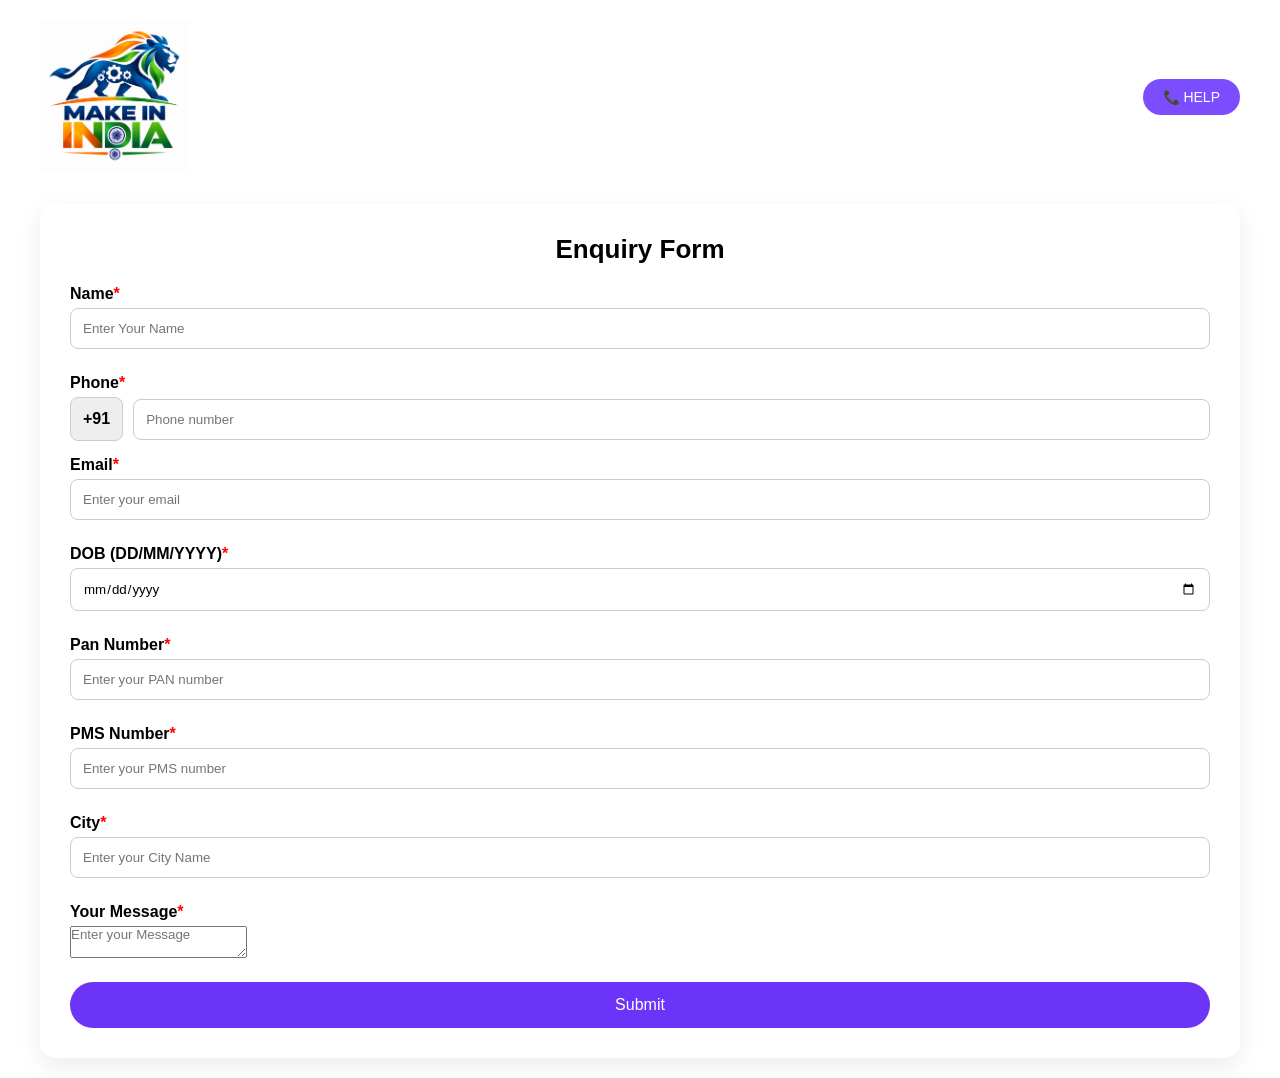
<file: sign_up.html>
<!DOCTYPE html>
<html lang="en">
<head>
    <meta charset="UTF-8">
    <meta name="viewport" content="width=device-width, initial-scale=1.0">
    <title>Document</title>
    <style>
        * {
  margin: 0;
  padding: 0;
  box-sizing: border-box;
  font-family: 'Segoe UI', sans-serif;
}

body {
  background: #fff;
  padding: 20px;
  min-height: 100vh;
}

.container {
  max-width: 1200px;
  margin:auto;
  display: flex;
  flex-direction: column;
  gap: 30px;
}

/* Header with logo and help */
.header {
    width:100%;
  display: flex;
  justify-content: space-between;
  align-items: center;
  flex-wrap: wrap;
}

/* Logo */
.logo img {
  max-width: 150px;
}

/* Helpline Box */
.helpline-box {
  position: relative;

}

.help-btn {
  background-color: #7c4dff;
  color: white;
  padding: 10px 20px;
  border-radius: 25px;
  border: none;
  cursor: pointer;
  font-size: 14px;
}

.popup {
  display: none;
  position: absolute;
  top: 80px;
  right: 0;
  width: 300px;
  color: #333;
  padding: 20px;
  border-radius: 10px;
  z-index: 100;
  box-shadow: 0 4px 15px rgba(0, 0, 0, 0.2);
}

.popup.show {
  display: block;
}

.popup h3 {
  margin-bottom: 10px;
}

.popup p {
  margin: 10px 0;
}

.popup button {
  margin-top: 10px;
  padding: 8px 16px;
  background: #ff8500;
  color: white;
  border: none;
  border-radius: 5px;
  cursor: pointer;
}


/* Form Styling */
.form-box {
  background: #fff;
  padding: 30px;
  border-radius: 15px;
  box-shadow: 0 8px 24px rgba(0,0,0,0.08);
}

.form-box h2 {
  margin-bottom: 20px;
  font-size: 26px;
  text-align: center;
}

form label {
  font-weight: 600;
  display: block;
  margin-top: 15px;
  margin-bottom: 5px;
}

form label span {
  color: red;
}

form input,
form select {
  width: 100%;
  padding: 12px;
  border-radius: 8px;
  border: 1px solid #ccc;
  margin-bottom: 10px;
}

.phone-box {
  display: flex;
  align-items: center;
  gap: 10px;
}

.phone-box span {
  padding: 12px;
  background: #eee;
  border-radius: 8px;
  font-weight: bold;
  border: 1px solid #ccc;
}

.phone-box input {
  flex: 1;
  margin-bottom: 0;
}

/* Checkboxes */
.checkboxes {
  margin-top: 20px;
}

.checkboxes p {
  font-size: 14px;
  margin-bottom: 10px;
}

.checkboxes label {
  font-size: 14px;
  display: block;
  margin-bottom: 10px;
  font-weight: normal;
}

.checkboxes input {
  margin-right: 8px;
}

/* Button */
form button[type="submit"] {
  margin-top: 20px;
  width: 100%;
  background: #6c33f8;
  color: white;
  padding: 14px;
  font-size: 16px;
  border: none;
  border-radius: 30px;
  cursor: pointer;
}

/* Login link */
.login-link {
  text-align: center;
  margin-top: 15px;
  font-size: 14px;
}

.login-link a {
  color: #6c33f8;
  text-decoration: none;
}

    .success-message {
      display: none;
      margin-top: 15px;
      padding: 10px;
      border: 1px solid green;
      background-color: #e6ffe6;
      color: green;
    }
  

@media screen and (max-width: 768px) {
  .form-box {
    padding: 20px;
  }

  .form-box h2 {
    font-size: 22px;
  }

  .popup {
    width: 90%;
    left: 5%;
    right: 5%;
  }
}

@media screen and (max-width: 480px) {
  .help-btn {
    font-size: 12px;
    padding: 8px 16px;
  }

  form button[type="submit"] {
    font-size: 14px;
    padding: 12px;
  }

  .form-box h2 {
    font-size: 20px;
  }
}

    </style>
</head>
<body>
    <script>
    function togglePopup() {
      document.getElementById("popup").classList.toggle("show");
    }
  </script>
    <div class="container">
    <!-- Left Logo -->
     <div class="header">
    <div class="logo">
      <img src="img/makeindia2.png" alt="Make in India Capital PMS" />
    </div>

    <div class="helpline-box">
      <button class="help-btn" onclick="togglePopup()">📞 HELP</button>
      <div class="popup" id="popup">
        <h3>HELPLINE</h3>
        <p>If you are facing any problem in completing online onboarding, please contact our troubleshooter</p>
        <p><strong>Mr. Vilas Sonkusare</strong><br/>+91 80808 20339</p>
        <p><strong>Sumit Panwar</strong><br/>8668592985</p>
        <p><strong>Mayuri Kadu</strong><br/>7972314189</p>
        <button onclick="togglePopup()">Close</button>
      </div>
    </div>
    </div>


    <div class="form-box">
      <h2>Enquiry Form</h2>
      <form action="submit.php" method="POST">
        <label>Name<span>*</span></label>
        <input type="text" placeholder="Enter Your Name" name="name" required />

        <label>Phone<span>*</span></label>
        <div class="phone-box">
          <span>+91</span>
          <input type="tel" placeholder="Phone number" name="phone" required />
        </div>

        <label>Email<span>*</span></label>
        <input type="email" placeholder="Enter your email" name="email" required />

        <label>DOB (DD/MM/YYYY)<span>*</span></label>
        <input type="date" placeholder="DD/MM/YYYY"  name="dob" required />

        <label>Pan Number<span>*</span></label>
        <input type="text" placeholder="Enter your PAN number" name="pan" required />

        <label>PMS Number<span>*</span></label>
        <input type="text" placeholder="Enter your PMS number"  name="pms" required />


        <label>City<span>*</span></label>
        <input type="text" placeholder="Enter your City Name" name="city" required />

        <label for="Message">Your Message<span>*</span></label>
        <textarea  name="message"  placeholder="Enter your Message"  required></textarea>

        <button type="submit">Submit</button>
      </form>
    </div>
    </div>
</body>
</html>
</file>
